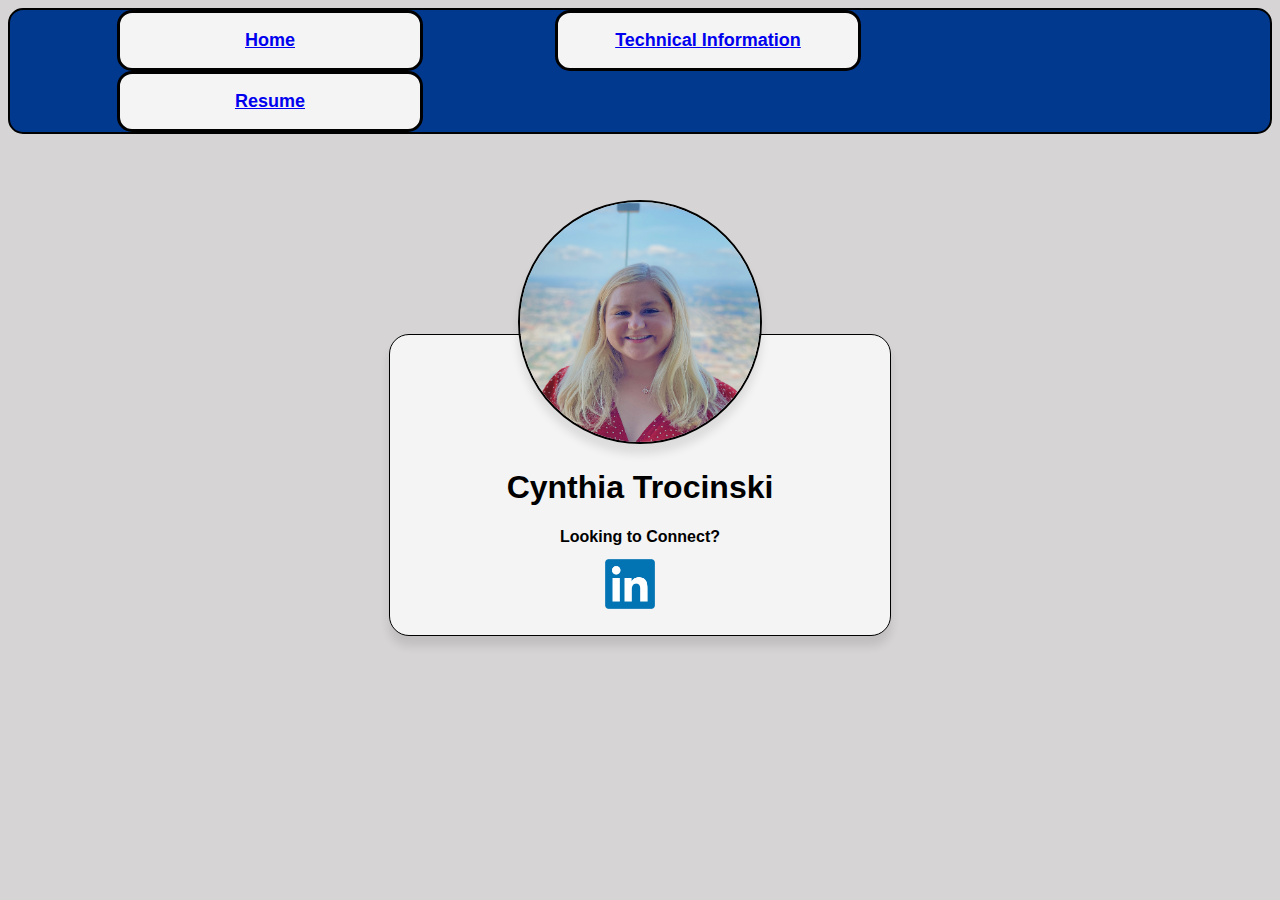
<file: index.html>
<!DOCTYPE html>
<html lang="en">
<head>
    <meta charset="UTF-8">
    <link rel="stylesheet" href="style.css">
    <meta http-equiv="X-UA-Compatible" content="IE=edge">
    <meta name="viewport" content="width=device-width, initial-scale=1.0">
    <title>Cynthia Trocinski</title>
</head>
<body>
    <header>
        <nav>
            <ul class="head">
                <li><a href="index.html">Home</a></li>
                <li><a href="technical_information.html">Technical Information</a></li>
                <li><a href="resume.html">Resume</a></li>
            </ul>
        </nav>
    </header>

    <div class="card">
        <img class="avatar" height=200 id="cynthia-trocinski-avatar" src="pictures/cynthia-trocinski-chicago.jpg" alt="Blonde female in front of window overlooking city buildings." width=200 />
        <h1>Cynthia Trocinski</h1>
        <h2>Looking to Connect?</h2>
        <ul class="contacts">
            <li><a href="https://www.linkedin.com/in/cynthia-trocinski-msu/"><img height=50 src="pictures/LinkedIn_logo_initials.png" alt="Linkedin" width=50 ></a></li>
        </ul> 
    </div>


</body>
</html>
</file>
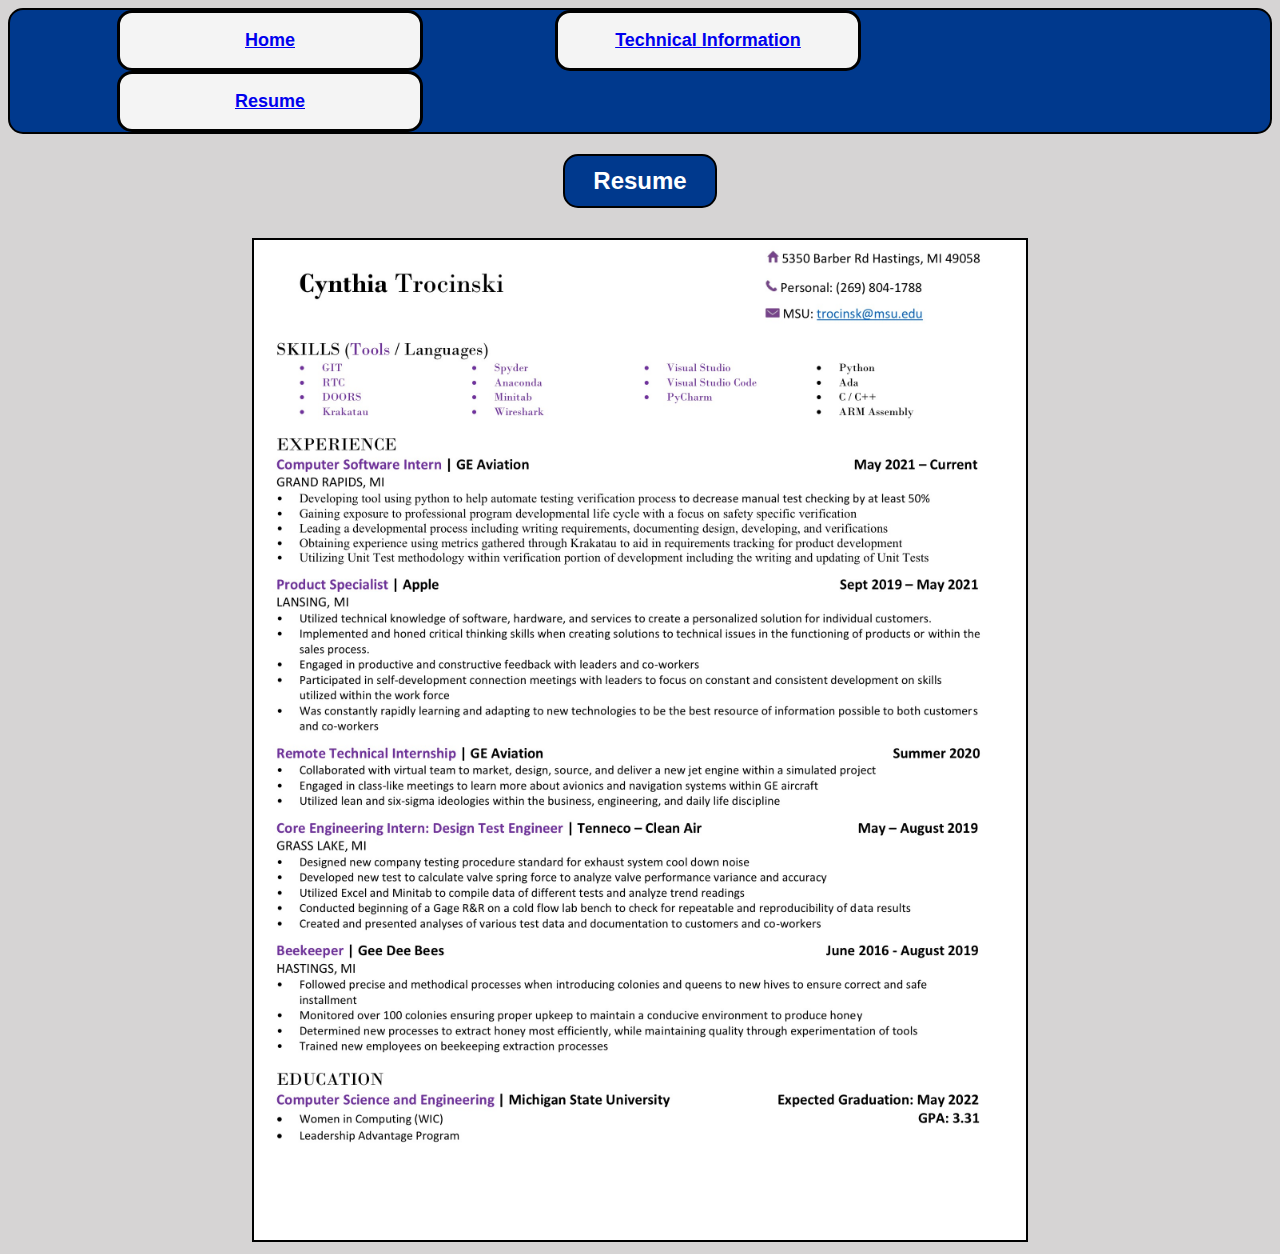
<file: resume.html>
<!DOCTYPE html>
<html lang="en">
<head>
    <meta charset="UTF-8">
    <link rel="stylesheet" href="style.css">
    <meta http-equiv="X-UA-Compatible" content="IE=edge">
    <meta name="viewport" content="width=device-width, initial-scale=1.0">
    <title>Resume</title>
</head>
<body>
    <header>
        <nav>
            <ul class="head">
                <li><a href="index.html">Home</a></li>
                <li><a href="technical_information.html">Technical Information</a></li>
                <li><a href="resume.html">Resume</a></li>
            </ul>
        </nav>
    </header>  

    <h1 class="titleh">Resume</h1>
    <section class="resume">
        <img height="1000" src="pictures/Cynthia_Trocinski_resume.jpg" alt="Cynthia Trocinski's Resume">
    </section>
    
</body>
</html>
</file>
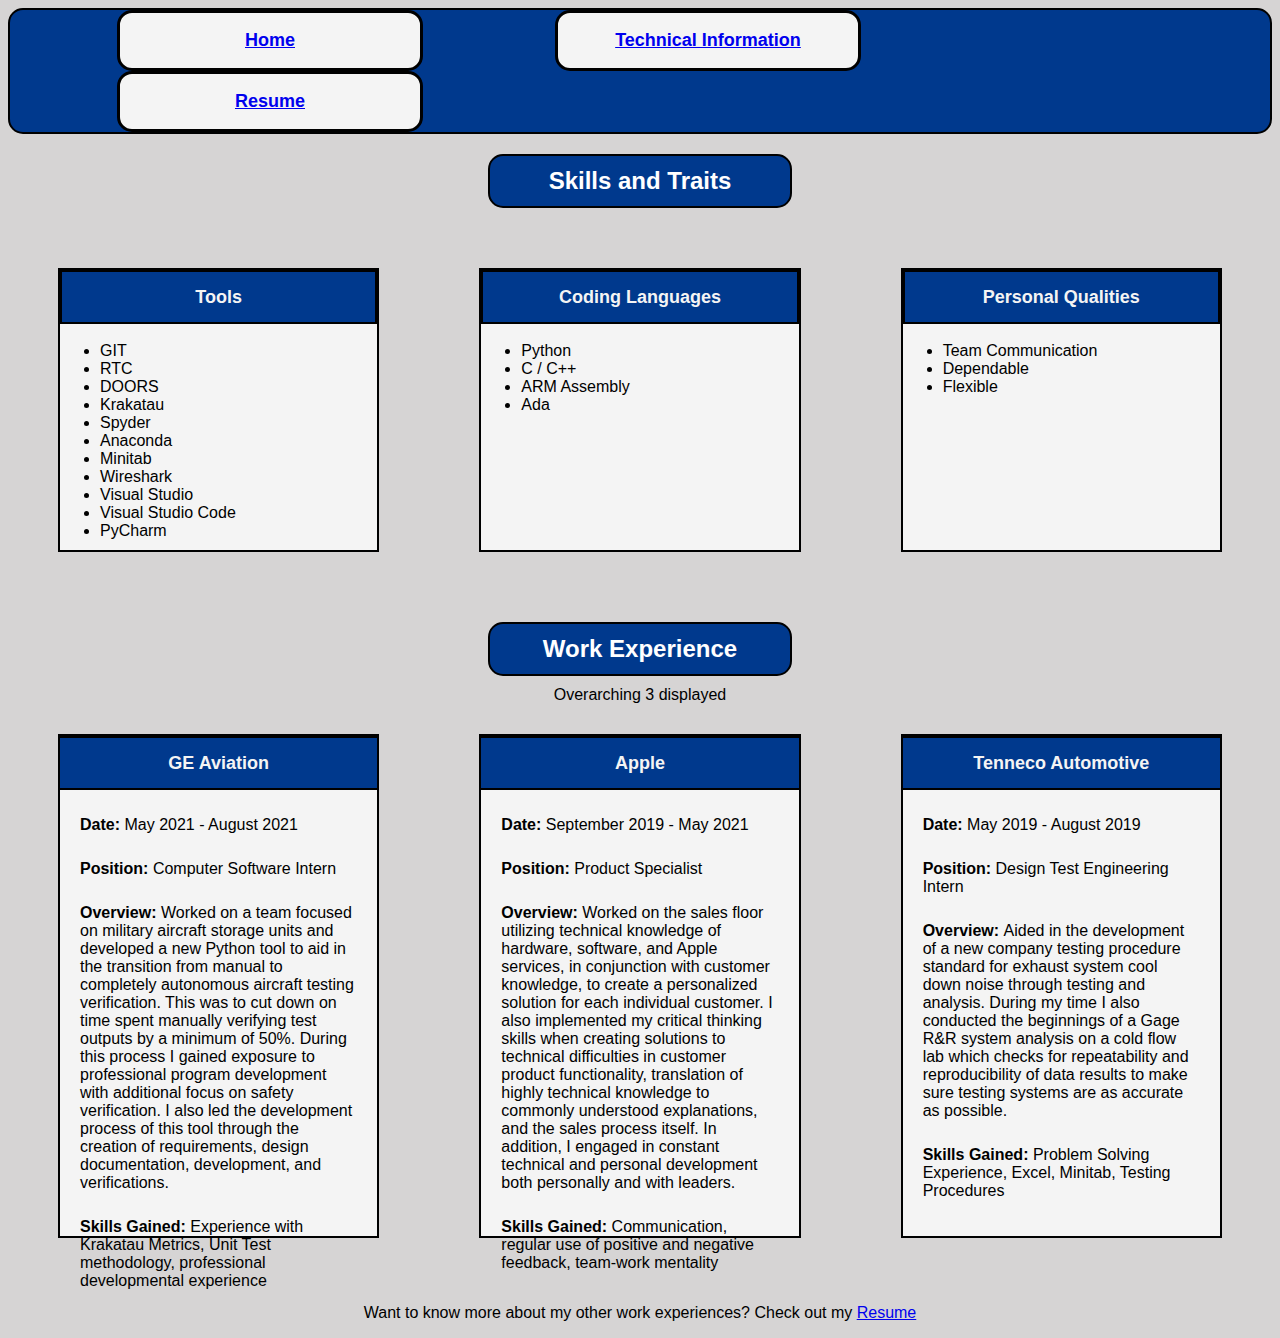
<file: technical_information.html>
<!DOCTYPE html>
<html lang="en">
<head>
    <meta charset="UTF-8">
    <link rel="stylesheet" href="style.css">
    <meta http-equiv="X-UA-Compatible" content="IE=edge">
    <meta name="viewport" content="width=device-width, initial-scale=1.0">
    <title>Technical Information</title>
</head>
<body>
    <header>
        <nav>
            <ul class="head">
                <li><a href="index.html">Home</a></li>
                <li><a href="technical_information.html">Technical Information</a></li>
                <li><a href="resume.html">Resume</a></li>
            </ul>
        </nav>
    </header>     

    <h1 class="titleh" id="techinfoh1">Skills and Traits</h1>
    <section class="skills-and-traits">
        <div class="skills">
            <p>Tools</p>
            <ul>
                <li>GIT</li>
                <li>RTC</li>
                <li>DOORS</li>
                <li>Krakatau</li>
                <li>Spyder</li>
                <li>Anaconda</li>
                <li>Minitab</li>
                <li>Wireshark</li>
                <li>Visual Studio</li>
                <li>Visual Studio Code</li>
                <li>PyCharm</li>
            </ul>
        </div>

        <div class="skills">
            <p>Coding Languages</p>
            <ul>
                <li>Python</li>
                <li>C / C++</li>
                <li>ARM Assembly</li>
                <li>Ada</li>
            </ul>
        </div>
        
        <div class="skills">
            <p>Personal Qualities</p>
            <ul>
                <li>Team Communication</li>
                <li>Dependable</li>
                <li>Flexible</li>
            </ul>
        </div>
    </section>

    <h2 class="titleh" id="workexptitle">Work Experience</h2>
    <p class="Extra"> Overarching 3 displayed</p>
    <section class="workexps">
        <div class="Work">
            <h3 class="company"> GE Aviation </h3>

            <p>
                <b>Date:</b> May 2021 - August 2021
            </p>

            <p>
                <b>Position:</b> Computer Software Intern
            </p>
            
            <p>
                <b>Overview: </b> Worked on a team focused on military aircraft storage units and developed a new Python tool to aid in the transition from manual to completely autonomous aircraft testing verification. This was to cut down on time spent manually verifying test outputs by a minimum of 50%. During this process I gained exposure to professional program development with additional focus on safety verification. I also led the development process of this tool through the creation of requirements, design documentation, development, and verifications. 
            </p>
            
            <p>
                <b>Skills Gained:</b> Experience with Krakatau Metrics, Unit Test methodology, professional developmental experience
            </p>
        </div>

        <div class="Work"> 
            <h4 class="company"> Apple </h4>
            <p>
                <b>Date:</b> September 2019 - May 2021
            </p>

            <p>
                <b>Position:</b> Product Specialist
            </p>
            
            <p>
                <b>Overview: </b> Worked on the sales floor utilizing technical knowledge of hardware, software, and Apple services, in conjunction with customer knowledge, to create a personalized solution for each individual customer. I also implemented my critical thinking skills when creating solutions to technical difficulties in customer product functionality, translation of highly technical knowledge to commonly understood explanations, and the sales process itself. In addition, I engaged in constant technical and personal development both personally and with leaders.
            </p>
            
            <p>
                <b>Skills Gained:</b> Communication, regular use of positive and negative feedback, team-work mentality
            </p>
        </div>

        <div class="Work">
            <h5 class="company"> Tenneco Automotive </h5>
            <p>
                <b>Date:</b> May 2019 - August 2019
            </p>

            <p>
                <b>Position:</b> Design Test Engineering Intern
            </p>
            
            <p>
                <b>Overview: </b> Aided in the development of a new company testing procedure standard for exhaust system cool down noise through testing and analysis. During my time I also conducted the beginnings of a Gage R&R system analysis on a cold flow lab which checks for repeatability and reproducibility of data results to make sure testing systems are as accurate as possible.
            </p>
            
            <p>
                <b>Skills Gained:</b> Problem Solving Experience, Excel, Minitab, Testing Procedures
            </p>
        </div>
    </section>
    <p> Want to know more about my other work experiences? Check out my <a href="resume.html">Resume</a></p>

</body>
</html>
</file>
<file: style.css>
html{
    background: #D6D4D4;
}

body{
    font-family: Arial, Helvetica, sans-serif;
}

p{
    text-align: center;
}

.titleh{
    background-color:#00398D;
    color: white;
    align-items: center;
    text-align: center;
    width: 150px;
    height: 50px;
    line-height: 50px;
    margin: 0 auto;
    margin-top: 20px;
    margin-bottom: 30px;
    align-self: center;
    border: 2px solid black;
    border-radius: 15px;
    font-weight: 800;
    font-size: x-large;
}

/*header*/
header{
    background: #00398D;
    border: 2px solid black;
    border-radius: 15px;
}

.head{
    display: table;            /* Display table and marin: 0 auto together make list centered*/
    margin: 0 auto;
}

.head ul{
    padding-top: 20px;
    list-style-type: none;
}

.head li{
    background-color: #F4F4F4;
    display: inline-block;
    margin-left: 67px;
    margin-right: 65px;
    text-align: center;         /* Also helps to center list*/
    vertical-align: middle;
    width: 300px;
    padding: 5px, 0px; 
    height: 55px;
    line-height: 55px;
    border-radius: 15px;
    border:3px solid black;
    font-weight: 900;
    font-size: large; 
}

/* index.html*/
.card {
    background-color: #F4F4F4;
    width: 500px;
    height: 300px;
    margin: 0 auto;
    margin-top: 200px;
    border-radius: 20px;
    text-align: center;
    box-shadow: rgba(0, 0, 0, 0.1) 0 10px 10px;
    border: 1px solid black;
}

.card .avatar{
    margin-top: -135px;
    border-radius: 50%;
    width: 240px;
    height: 240px;
    border: 2px solid black;
    box-shadow: rgba(0, 0, 0, 0.1) 0 10px 10px;
}

.card h1{
    font-weight: 900;
}

.card h2{
    font-weight: 700;
    font-size: medium;
}

.card .contacts{
    list-style-type: none;
    margin: 0 auto;
    margin-left: 35%;
    width: 50px;
    height: 50px;
}

/* Resume */
.resume{
    margin: 0 auto;
    align-items: center;
    text-align: center;
}

.resume img{
    border: 2px solid black;
}


/*Technical Information*/
#techinfoh1{
    width: 300px;
}

.skills-and-traits {
    display: flex;
    align-items: center;
}

.skills-and-traits .skills{
    flex: 1;
    background-color: #F4F4F4;
    height: 280px;
    margin-top: 30px;
    margin-left: 50px;
    margin-right: 50px;
    margin-bottom: 50px;
    border: 2px solid black;
}

.skills-and-traits .skills p{
    background-color: #00398D;
    color: #F4F4F4;
    align-self: center;
    margin-top: 0px;
    height: 50px;
    line-height: 50px;
    text-align: center;
    font-size: large;
    font-weight: 600;
    border: 2px solid black;
}

#workexptitle{
    width: 300px;
}

.Extra{
    margin: 0 auto;
    text-align: center;
    font-weight: 300;
    margin-top: -20px;
}

.workexps{
    display: flex;
    align-items: center;
}

.workexps .Work{
    flex: 1;
    background-color: #F4F4F4;
    height: 500px;
    margin-top: 30px;
    margin-left: 50px;
    margin-right: 50px;
    margin-bottom: 50px;
    padding-left: 20px;
    padding-right: 20px;
    border: 2px solid black;
}

.workexps .Work .company{
    background-color: #00398D;
    color: #F4F4F4;
    height: 50px;
    margin-left: -22px;
    margin-right: -22px;
    margin-top: 0px;
    margin-bottom: 10px;
    line-height: 50px;
    font-size: large;
    font-weight: 600;
    text-align: center;
    border: 2px solid black;

}

.workexps .Work p{
    text-align: left;
    padding-top: 10px;
}

@media (max-width: 400px){
    
    .titleh{
        background-color:#72009b;
    }

    header{
        background: #72009b;
    }

    .head{
        display: inline-block;
    }

    .head li{
        width: 100px;
        height: 20px;
        line-height: 20px;
        border:2px solid black;
        font-weight: 700;
        font-size: medium; 
    }

    .card {
        width: 200px;
        height: 200px;
        margin-top: 120px;
    }
    
    .card .avatar{
        margin-top: -68px;
        width: 120px;
        height: 120px;
    }
    
    .card h1{
        font-weight: 600;
        font-size: large;
    }
    
    .card h2{
        font-weight: 500;
        font-size:medium;
    }
    
    .card .contacts{
        margin-left: 68px;
        width: 25px;
        height: 25px;
    }


    .resume img{
        width: 400px;
        height: 600px;
    }


    /* technical */
    #techinfoh1{
        width: 300px;
    }

    .skills-and-traits {
        display:block;
        align-items: center;
    }
    
    .skills-and-traits .skills{
        height: 300px;
        margin-top: 10px;
        margin-left: 20px;
        margin-right: 20px;
        margin-bottom: 20px;
        border: 1px solid black;
    }
    
    .skills-and-traits .skills p{
        background-color: #72009b;
    }

    .workexps{
        display:block;
        align-items: center;
    }
    
    .workexps .Work{
        background-color: #F4F4F4;
        height: 600px;
        margin-top: 10px;
        margin-left: 20px;
        margin-right: 20px;
        margin-bottom: 20px;
        padding-left: 5px;
        padding-right: 5px;
        border: 1px solid black;
    }
    
    .workexps .Work .company{
        background-color: #72009b;
        color: #F4F4F4;
        height: 50px;
        margin-left: 0px;
        margin-right: 0px;
        margin-top: 0px;
        margin-bottom: 10px;
        line-height: 50px;
        font-size: large;
        font-weight: 600;
        text-align: center;
        border: 2px solid black;
    }
    
    .workexps .Work p{
        text-align: left;
        padding-top: 10px;
    }

}
</file>
